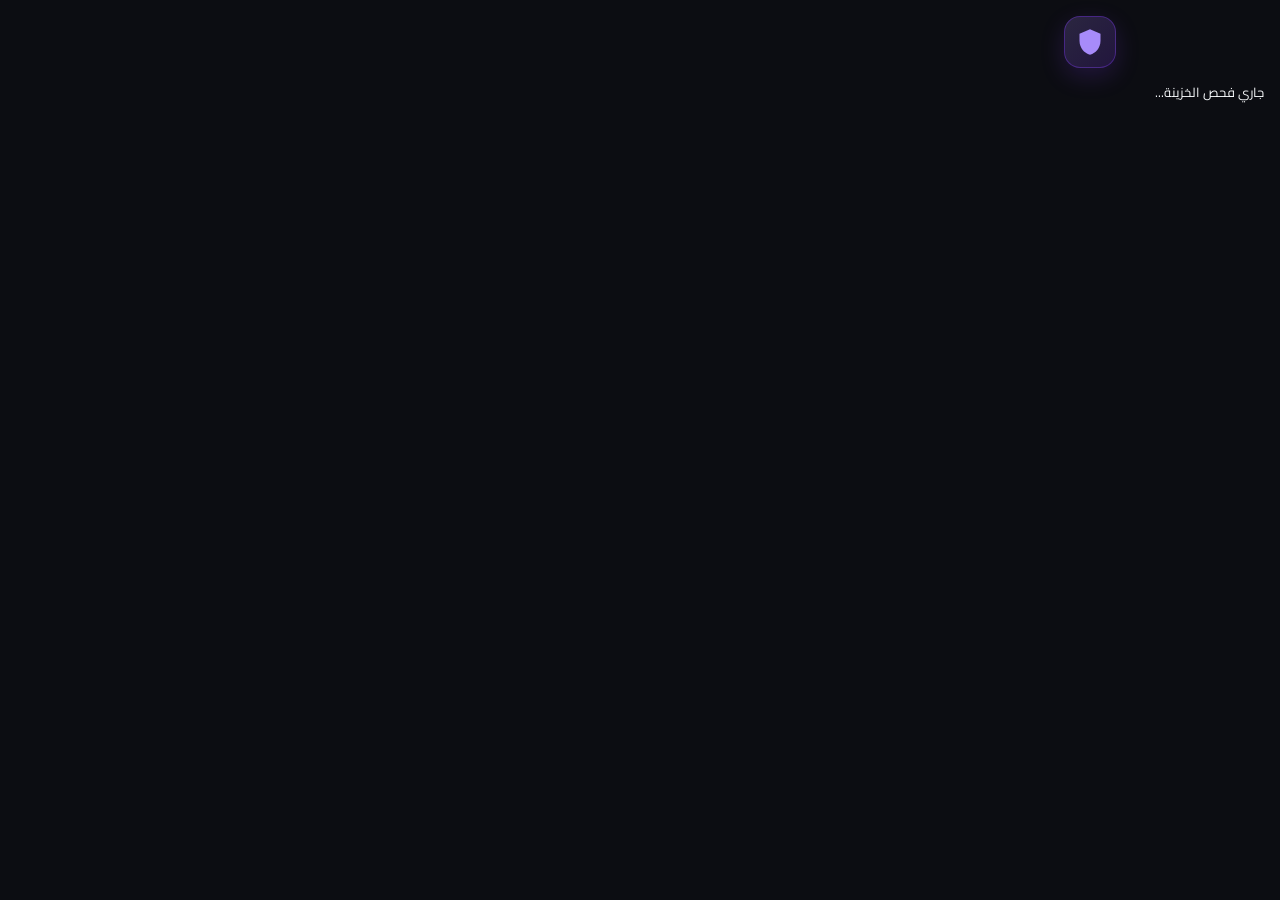
<file: extension/popup.html>
<!DOCTYPE html>
<html lang="ar" dir="rtl">
<head>
  <meta charset="UTF-8">
  <meta name="viewport" content="width=device-width, initial-scale=1.0">
  <title>ReWord</title>
  <link rel="stylesheet" href="popup.css">
</head>
<body>
  <div id="app" class="app-container">

    <!-- Toast Notification -->
    <div id="toast" class="toast"></div>

    <!-- 1. Screen: Loading -->
    <div id="screen-loading" class="screen active">
      <div class="loader-wrap">
        <div class="shield-logo pulse">
          <svg viewBox="0 0 24 24"><path d="M12 1L3 5v6c0 5.55 3.84 10.74 9 12 5.16-1.26 9-6.45 9-12V5l-9-4z"/></svg>
        </div>
        <div class="loading-text">جاري فحص الخزينة...</div>
      </div>
    </div>

    <!-- 2. Screen: Lock / Login -->
    <div id="screen-login" class="screen">
      <div class="auth-header">
        <div class="shield-logo">
          <svg viewBox="0 0 24 24"><path d="M12 1L3 5v6c0 5.55 3.84 10.74 9 12 5.16-1.26 9-6.45 9-12V5l-9-4z"/></svg>
        </div>
        <h2>ReWord</h2>
        <p>الخزينة مقفلة — أدخل كلمة المرور الرئيسية</p>
      </div>

      <form id="form-login" class="auth-form">
        <div class="input-group">
          <input type="password" id="login-pass" placeholder="كلمة المرور الرئيسية" autofocus autocomplete="current-password" required>
          <button type="button" class="btn-toggle-eye" id="btn-toggle-login-pass">👁️</button>
        </div>
        <div id="login-hint" class="hint-text"></div>
        <button type="submit" id="btn-do-login" class="btn-primary">
          <span>فتح الخزينة</span>
        </button>
      </form>

      <div class="auth-footer">
        <a href="#" id="link-goto-connect">ربط أو تغيير إعدادات المزامنة</a>
      </div>
    </div>

    <!-- 3. Screen: Connect Vault (From Cloudflare) -->
    <div id="screen-connect" class="screen">
      <div class="auth-header">
        <div class="shield-logo">
          <svg viewBox="0 0 24 24"><path d="M12 1L3 5v6c0 5.55 3.84 10.74 9 12 5.16-1.26 9-6.45 9-12V5l-9-4z"/></svg>
        </div>
        <h2>ربط الخزينة السحابية</h2>
        <p>قم بالربط مع Cloudflare Worker لجلب خزينتك</p>
      </div>

      <form id="form-connect" class="auth-form">
        <div class="form-field">
          <label>Sync ID</label>
          <input type="text" id="conn-sid" placeholder="معرّف المزامنة (Sync ID)" required>
        </div>
        <div class="form-field">
          <label>Worker URL</label>
          <input type="url" id="conn-wurl" value="https://reword-vault-sync.moasaar6.workers.dev" placeholder="رابط الـ Worker" required>
        </div>
        <div class="form-field">
          <label>كلمة المرور الرئيسية</label>
          <input type="password" id="conn-pass" placeholder="كلمة المرور لفك التشفير" required>
        </div>
        <button type="submit" id="btn-do-connect" class="btn-primary">
          <span>جلب وفتح الخزينة</span>
        </button>
      </form>

      <div class="auth-footer">
        <a href="#" id="link-goto-login">العودة لشاشة الدخول</a>
      </div>
    </div>

    <!-- 4. Screen: Main Vault Unlocked -->
    <div id="screen-main" class="screen">
      <!-- Header -->
      <header class="app-header">
        <div class="header-brand">
          <div class="shield-icon-sm">
            <svg viewBox="0 0 24 24"><path d="M12 1L3 5v6c0 5.55 3.84 10.74 9 12 5.16-1.26 9-6.45 9-12V5l-9-4z"/></svg>
          </div>
          <div>
            <span class="brand-title">ReWord</span>
            <span id="sync-indicator" class="sync-status ok" title="حالة المزامنة">● سحابي</span>
          </div>
        </div>
        <div class="header-actions">
          <button id="btn-sync-now" class="icon-btn" title="مزامنة فورية">
            <svg viewBox="0 0 24 24" width="14" height="14" fill="currentColor"><path d="M12 4V1L8 5l4 4V6c3.31 0 6 2.69 6 6 0 1.01-.25 1.97-.7 2.8l1.46 1.46C19.54 15.03 20 13.57 20 12c0-4.42-3.58-8-8-8zm0 14c-3.31 0-6-2.69-6-6 0-1.01.25-1.97.7-2.8L5.24 7.74C4.46 8.97 4 10.43 4 12c0 4.42 3.58 8 8 8v3l4-4-4-4v3z"/></svg>
          </button>
          <button id="btn-open-generator" class="icon-btn" title="توليد كلمة مرور">
            <svg viewBox="0 0 24 24" width="14" height="14" fill="currentColor"><path d="M12 2C6.48 2 2 6.48 2 12s4.48 10 10 10 10-4.48 10-10S17.52 2 12 2zm1 15h-2v-6h2v6zm0-8h-2V7h2v2z"/></svg>
          </button>
          <button id="btn-lock" class="icon-btn" title="قفل الخزينة">
            <svg viewBox="0 0 24 24" width="14" height="14" fill="currentColor"><path d="M18 8h-1V6c0-2.76-2.24-5-5-5S7 3.24 7 6v2H6c-1.1 0-2 .9-2 2v10c0 1.1.9 2 2 2h12c1.1 0 2-.9 2-2V10c0-1.1-.9-2-2-2zm-6 9c-1.1 0-2-.9-2-2s.9-2 2-2 2 .9 2 2-.9 2-2 2zm3.1-9H8.9V6c0-1.71 1.39-3.1 3.1-3.1 1.71 0 3.1 1.39 3.1 3.1v2z"/></svg>
          </button>
        </div>
      </header>

      <!-- Active Page Section (Current Tab) -->
      <section class="active-site-section">
        <div class="section-title">
          <span>الموقع الحالي:</span>
          <strong id="current-domain-label">-</strong>
        </div>
        <div id="current-site-matches" class="matches-list">
          <!-- Populated dynamically -->
        </div>
      </section>

      <!-- Search Bar -->
      <div class="search-box">
        <input type="text" id="vault-search-input" placeholder="🔍 ابحث في كل الحسابات والمواقع...">
      </div>

      <!-- All Vault Items -->
      <div id="vault-list" class="vault-items-scroll">
        <!-- Populated dynamically -->
      </div>

      <!-- Bottom Floating Action Bar -->
      <footer class="app-footer">
        <button id="btn-add-credential" class="btn-primary-sm">
          <span>+ إضافة حساب جديد</span>
        </button>
      </footer>
    </div>

    <!-- Modal: Add / Edit Credential -->
    <div id="modal-add" class="modal">
      <div class="modal-content">
        <div class="modal-header">
          <h3 id="modal-title">إضافة حساب جديد</h3>
          <button id="btn-close-modal" class="btn-close">&times;</button>
        </div>
        <form id="form-save-credential">
          <div class="form-field">
            <label>اسم الموقع أو التطبيق</label>
            <input type="text" id="add-site-name" placeholder="مثال: Google أو Facebook" required>
          </div>
          <div class="form-field">
            <label>رابط الموقع (URL)</label>
            <input type="text" id="add-site-url" placeholder="https://example.com">
          </div>
          <div class="form-field">
            <label>اسم المستخدم / البريد الإلكتروني</label>
            <input type="text" id="add-user" placeholder="user@example.com" required>
          </div>
          <div class="form-field">
            <label>كلمة المرور</label>
            <div class="input-with-action">
              <input type="password" id="add-pass" placeholder="كلمة المرور" required>
              <button type="button" id="btn-gen-for-input" class="btn-action-icon" title="توليد كلمة مرور قوية">⚡</button>
            </div>
          </div>
          <div class="form-field">
            <label>ملاحظات (اختياري)</label>
            <textarea id="add-notes" rows="2" placeholder="ملاحظات سرية إضافية"></textarea>
          </div>
          <button type="submit" class="btn-primary" style="margin-top:12px;">حفظ في الخزينة</button>
        </form>
      </div>
    </div>

    <!-- Modal: Password Generator -->
    <div id="modal-generator" class="modal">
      <div class="modal-content">
        <div class="modal-header">
          <h3>مولّد كلمات المرور القوية</h3>
          <button id="btn-close-gen-modal" class="btn-close">&times;</button>
        </div>
        <div class="gen-result-box">
          <div id="gen-password-display" class="gen-password-text">ReWord123!@#</div>
          <button id="btn-copy-generated" class="btn-primary-sm">نسخ</button>
        </div>
        <div class="gen-controls">
          <label>الطول: <span id="gen-len-label">16</span></label>
          <input type="range" id="gen-len-slider" min="8" max="32" value="16">
        </div>
        <button id="btn-regenerate" class="btn-secondary" style="width:100%;margin-top:10px;">توليد كلمة مرور أخرى 🔄</button>
      </div>
    </div>

  </div>

  <script type="module" src="popup.js"></script>
</body>
</html>
</file>
<file: extension/popup.css>
/* ReWord Chrome Extension Popup Styles */
@import url('https://fonts.googleapis.com/css2?family=Cairo:wght@400;500;600;700&family=JetBrains+Mono:wght@400;600&display=swap');

:root {
  --bg-main: #0c0d12;
  --bg-card: #161720;
  --bg-card-hover: #1f212d;
  --border-color: rgba(255, 255, 255, 0.08);
  --border-active: rgba(124, 58, 237, 0.4);
  --primary: #7c3aed;
  --primary-hover: #6d28d9;
  --primary-light: #a78bfa;
  --text-main: #f8fafc;
  --text-muted: #94a3b8;
  --text-dim: #64748b;
  --danger: #ef4444;
  --success: #10b981;
}

* {
  box-sizing: border-box;
  margin: 0;
  padding: 0;
  font-family: 'Cairo', system-ui, -apple-system, sans-serif;
  user-select: none;
}

body {
  width: 380px;
  height: 560px;
  background-color: var(--bg-main);
  color: var(--text-main);
  overflow: hidden;
  font-size: 13px;
}

.app-container {
  display: flex;
  flex-direction: column;
  height: 100%;
  position: relative;
}

/* Screens */
.screen {
  display: none;
  flex-direction: column;
  height: 100%;
  padding: 16px;
  overflow-y: auto;
}

.screen.active {
  display: flex;
}

/* Toast */
.toast {
  position: absolute;
  top: 12px;
  left: 16px;
  right: 16px;
  z-index: 100;
  background: rgba(30, 41, 59, 0.95);
  border: 1px solid var(--border-active);
  backdrop-filter: blur(8px);
  color: #fff;
  padding: 8px 14px;
  border-radius: 8px;
  font-size: 12px;
  text-align: center;
  box-shadow: 0 10px 25px -5px rgba(0, 0, 0, 0.5);
  transform: translateY(-50px);
  opacity: 0;
  transition: all 0.3s cubic-bezier(0.16, 1, 0.3, 1);
  pointer-events: none;
}

.toast.show {
  transform: translateY(0);
  opacity: 1;
}

/* Auth Screens (Login / Connect) */
.auth-header {
  text-align: center;
  margin-top: 16px;
  margin-bottom: 24px;
}

.shield-logo {
  width: 52px;
  height: 52px;
  margin: 0 auto 12px;
  background: linear-gradient(135deg, rgba(167, 139, 250, 0.2), rgba(124, 58, 237, 0.2));
  border: 1px solid var(--border-active);
  border-radius: 16px;
  display: flex;
  align-items: center;
  justify-content: center;
  box-shadow: 0 8px 24px rgba(124, 58, 237, 0.2);
}

.shield-logo svg {
  width: 28px;
  height: 28px;
  fill: var(--primary-light);
}

.shield-logo.pulse {
  animation: logoPulse 1.8s infinite ease-in-out;
}

@keyframes logoPulse {
  0%, 100% { transform: scale(1); opacity: 0.8; }
  50% { transform: scale(1.08); opacity: 1; }
}

.auth-header h2 {
  font-size: 18px;
  font-weight: 700;
  color: #fff;
}

.auth-header p {
  font-size: 12px;
  color: var(--text-muted);
  margin-top: 4px;
}

.auth-form {
  display: flex;
  flex-direction: column;
  gap: 14px;
}

.input-group {
  position: relative;
  display: flex;
  align-items: center;
}

.input-group input, .form-field input, .form-field textarea {
  width: 100%;
  background: var(--bg-card);
  border: 1px solid var(--border-color);
  border-radius: 8px;
  padding: 10px 12px;
  color: #fff;
  font-size: 13px;
  outline: none;
  transition: all 0.2s ease;
}

.input-group input:focus, .form-field input:focus, .form-field textarea:focus {
  border-color: var(--primary);
  box-shadow: 0 0 0 3px rgba(124, 58, 237, 0.25);
}

.btn-toggle-eye {
  position: absolute;
  left: 10px;
  background: none;
  border: none;
  cursor: pointer;
  font-size: 14px;
  opacity: 0.7;
}

.hint-text {
  font-size: 11px;
  color: var(--primary-light);
  min-height: 14px;
}

.btn-primary {
  background: linear-gradient(135deg, var(--primary), var(--primary-hover));
  color: #fff;
  border: none;
  border-radius: 8px;
  padding: 10px 16px;
  font-weight: 600;
  font-size: 13px;
  cursor: pointer;
  display: flex;
  align-items: center;
  justify-content: center;
  gap: 8px;
  transition: all 0.2s ease;
  box-shadow: 0 4px 14px rgba(124, 58, 237, 0.3);
}

.btn-primary:hover {
  transform: translateY(-1px);
  box-shadow: 0 6px 20px rgba(124, 58, 237, 0.45);
}

.btn-secondary {
  background: var(--bg-card);
  border: 1px solid var(--border-color);
  color: var(--text-main);
  border-radius: 8px;
  padding: 8px 14px;
  font-size: 12px;
  cursor: pointer;
}

.btn-secondary:hover {
  background: var(--bg-card-hover);
}

.auth-footer {
  margin-top: auto;
  text-align: center;
  padding-top: 16px;
}

.auth-footer a {
  color: var(--primary-light);
  font-size: 11px;
  text-decoration: none;
}

/* Header in Main View */
.app-header {
  display: flex;
  align-items: center;
  justify-content: space-between;
  padding-bottom: 12px;
  border-bottom: 1px solid var(--border-color);
  margin-bottom: 12px;
}

.header-brand {
  display: flex;
  align-items: center;
  gap: 8px;
}

.shield-icon-sm {
  width: 28px;
  height: 28px;
  background: rgba(124, 58, 237, 0.2);
  border-radius: 8px;
  display: flex;
  align-items: center;
  justify-content: center;
}

.shield-icon-sm svg {
  width: 16px;
  height: 16px;
  fill: var(--primary-light);
}

.brand-title {
  font-weight: 700;
  font-size: 14px;
  display: block;
}

.sync-status {
  font-size: 10px;
  color: var(--success);
}

.header-actions {
  display: flex;
  align-items: center;
  gap: 6px;
}

.icon-btn {
  background: var(--bg-card);
  border: 1px solid var(--border-color);
  border-radius: 6px;
  width: 28px;
  height: 28px;
  cursor: pointer;
  display: flex;
  align-items: center;
  justify-content: center;
  color: var(--text-main);
  transition: all 0.2s;
}

.icon-btn:hover {
  background: var(--bg-card-hover);
  border-color: var(--primary);
}

/* Active Site Section */
.active-site-section {
  background: linear-gradient(180deg, rgba(124, 58, 237, 0.08) 0%, rgba(22, 23, 32, 0.6) 100%);
  border: 1px solid var(--border-active);
  border-radius: 12px;
  padding: 10px 12px;
  margin-bottom: 12px;
}

.section-title {
  display: flex;
  align-items: center;
  justify-content: space-between;
  font-size: 11px;
  color: var(--text-muted);
  margin-bottom: 8px;
}

.section-title strong {
  color: var(--primary-light);
  font-family: 'JetBrains Mono', monospace;
  font-size: 12px;
}

/* Match Cards */
.match-card {
  background: var(--bg-card);
  border: 1px solid var(--border-color);
  border-radius: 8px;
  padding: 8px 10px;
  margin-top: 6px;
  display: flex;
  align-items: center;
  justify-content: space-between;
  transition: background 0.15s ease;
}

.match-card:hover {
  background: var(--bg-card-hover);
}

.match-user {
  font-weight: 600;
  font-size: 13px;
  color: #fff;
  white-space: nowrap;
  overflow: hidden;
  text-overflow: ellipsis;
  max-width: 170px;
}

.match-actions {
  display: flex;
  align-items: center;
  gap: 6px;
}

.btn-fill {
  background: var(--primary);
  color: #fff;
  border: none;
  border-radius: 6px;
  padding: 4px 10px;
  font-size: 11px;
  font-weight: 600;
  cursor: pointer;
}

.btn-fill:hover {
  background: var(--primary-hover);
}

.mini-btn {
  background: rgba(255, 255, 255, 0.06);
  border: 1px solid var(--border-color);
  color: var(--text-muted);
  border-radius: 6px;
  padding: 4px 8px;
  font-size: 11px;
  cursor: pointer;
}

.mini-btn:hover {
  color: #fff;
  border-color: var(--primary-light);
}

/* Search Box */
.search-box {
  margin-bottom: 10px;
}

.search-box input {
  width: 100%;
  background: var(--bg-card);
  border: 1px solid var(--border-color);
  border-radius: 8px;
  padding: 8px 12px;
  color: #fff;
  font-size: 12px;
  outline: none;
}

.search-box input:focus {
  border-color: var(--primary);
}

/* Vault Scroll List */
.vault-items-scroll {
  flex: 1;
  overflow-y: auto;
  display: flex;
  flex-direction: column;
  gap: 6px;
  padding-left: 2px;
}

.vault-site-item {
  background: var(--bg-card);
  border: 1px solid var(--border-color);
  border-radius: 8px;
  padding: 8px 12px;
  cursor: pointer;
  transition: all 0.15s;
}

.vault-site-item:hover {
  border-color: rgba(124, 58, 237, 0.3);
  background: var(--bg-card-hover);
}

.site-name-row {
  display: flex;
  align-items: center;
  justify-content: space-between;
  font-weight: 600;
  color: #fff;
  font-size: 12px;
}

.site-row-left {
  display: flex;
  align-items: center;
  gap: 10px;
  overflow: hidden;
}

.site-fav-box {
  width: 24px;
  height: 24px;
  border-radius: 6px;
  background: rgba(255, 255, 255, 0.05);
  display: flex;
  align-items: center;
  justify-content: center;
  flex-shrink: 0;
  overflow: hidden;
  border: 1px solid rgba(255, 255, 255, 0.08);
}

.site-fav-img {
  width: 16px;
  height: 16px;
  object-fit: contain;
}

.site-fav-fallback {
  font-size: 11px;
  font-weight: 700;
  color: var(--primary-light);
}

.site-meta {
  display: flex;
  flex-direction: column;
  overflow: hidden;
  text-align: right;
}

.site-title {
  font-size: 12px;
  font-weight: 600;
  color: #ffffff;
  white-space: nowrap;
  overflow: hidden;
  text-overflow: ellipsis;
}

.site-url-sub {
  font-size: 10px;
  color: var(--text-dim);
  white-space: nowrap;
  overflow: hidden;
  text-overflow: ellipsis;
  direction: ltr;
  text-align: right;
}

.match-left {
  display: flex;
  align-items: center;
  gap: 8px;
  overflow: hidden;
}

.match-user-meta {
  display: flex;
  flex-direction: column;
  overflow: hidden;
}

.match-sub {
  font-size: 10px;
  color: var(--text-muted);
}

.no-match-box {
  display: flex;
  flex-direction: column;
  align-items: center;
  gap: 8px;
  padding: 6px 0;
  text-align: center;
}

.btn-quick-add {
  background: rgba(124, 58, 237, 0.15);
  border: 1px solid rgba(124, 58, 237, 0.4);
  color: #c4b5fd;
  border-radius: 6px;
  padding: 5px 12px;
  font-size: 11px;
  font-weight: 600;
  cursor: pointer;
  transition: all 0.15s ease;
}

.btn-quick-add:hover {
  background: var(--primary);
  color: #ffffff;
}

.site-acc-count {
  font-size: 10px;
  color: var(--text-dim);
}

/* Footer */
.app-footer {
  padding-top: 10px;
  border-top: 1px solid var(--border-color);
  margin-top: auto;
}

.btn-primary-sm {
  width: 100%;
  background: var(--primary);
  color: #fff;
  border: none;
  border-radius: 8px;
  padding: 8px;
  font-weight: 600;
  font-size: 12px;
  cursor: pointer;
}

/* Modals */
.modal {
  display: none;
  position: absolute;
  top: 0;
  left: 0;
  right: 0;
  bottom: 0;
  background: rgba(0, 0, 0, 0.75);
  backdrop-filter: blur(4px);
  z-index: 50;
  align-items: center;
  justify-content: center;
  padding: 16px;
}

.modal.active {
  display: flex;
}

.modal-content {
  background: var(--bg-card);
  border: 1px solid var(--border-active);
  border-radius: 12px;
  width: 100%;
  max-height: 90%;
  overflow-y: auto;
  padding: 16px;
  box-shadow: 0 16px 36px rgba(0, 0, 0, 0.6);
}

.modal-header {
  display: flex;
  align-items: center;
  justify-content: space-between;
  margin-bottom: 12px;
}

.btn-close {
  background: none;
  border: none;
  color: var(--text-muted);
  font-size: 18px;
  cursor: pointer;
}

.form-field {
  display: flex;
  flex-direction: column;
  gap: 4px;
  margin-bottom: 10px;
}

.form-field label {
  font-size: 11px;
  color: var(--text-muted);
}

.input-with-action {
  display: flex;
  gap: 6px;
}

.btn-action-icon {
  background: var(--bg-main);
  border: 1px solid var(--border-color);
  color: var(--primary-light);
  border-radius: 8px;
  width: 38px;
  cursor: pointer;
}

/* Generator */
.gen-result-box {
  display: flex;
  align-items: center;
  justify-content: space-between;
  background: var(--bg-main);
  border: 1px solid var(--border-active);
  border-radius: 8px;
  padding: 10px 12px;
  margin-bottom: 14px;
}

.gen-password-text {
  font-family: 'JetBrains Mono', monospace;
  font-size: 14px;
  color: var(--primary-light);
  word-break: break-all;
}

.gen-controls {
  display: flex;
  flex-direction: column;
  gap: 6px;
}
</file>
